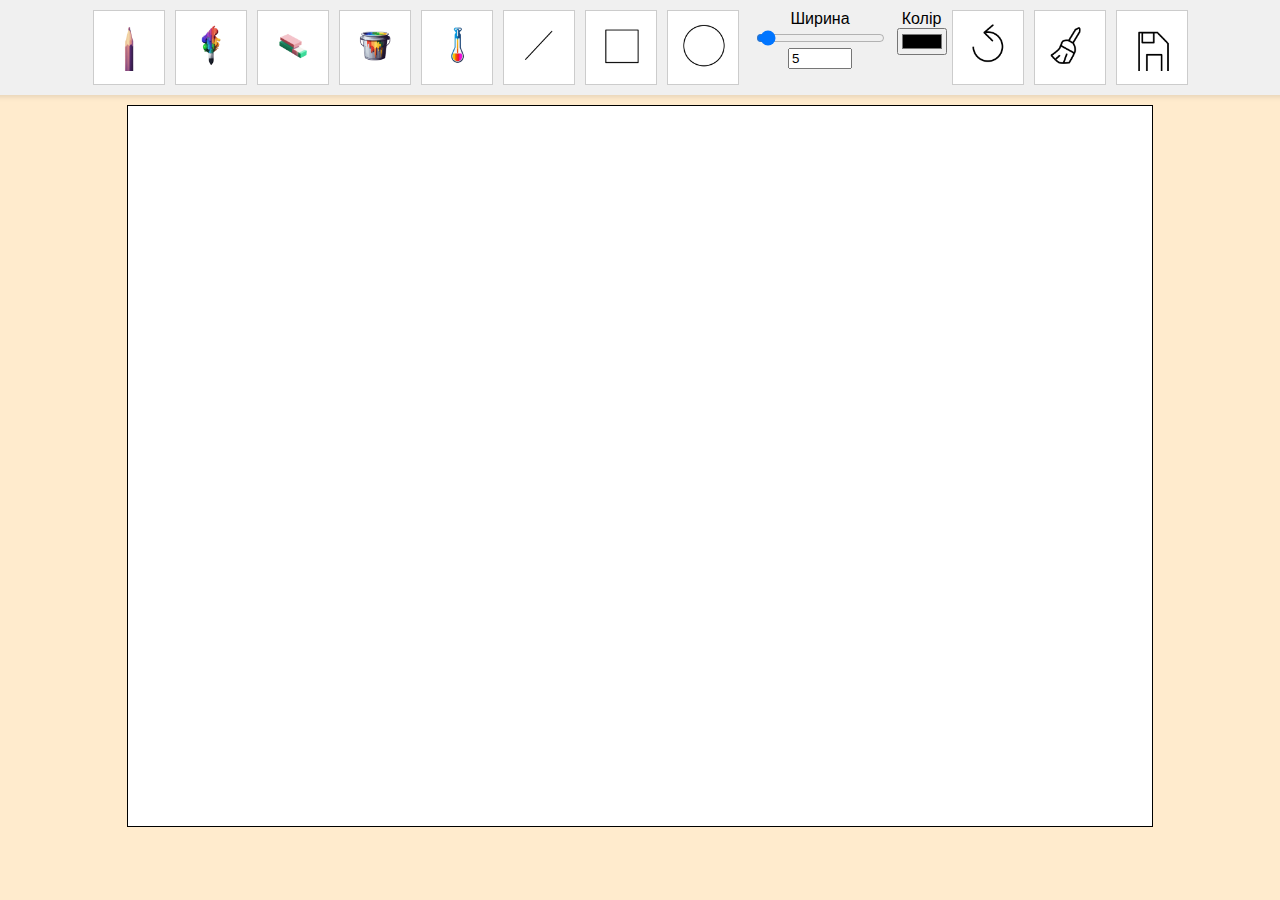
<file: index.html>
<!DOCTYPE html>
<html lang="en">
<head>
    <meta charset="UTF-8">
    <meta name="viewport" content="width=device-width, initial-scale=1.0">
    <title>Paint App</title>
    <link rel="stylesheet" href="styles.css">
</head>
<body>
    <div class="toolbar">
        <button id="pencil" class="tool">
            <img src="icons/pencil.png" width="50px" height="50px">
        </button>
        <button id="brush" class="tool">
            <img src="icons/brush.png" width="50px" height="50px">
        </button>
        <button id="eraser" class="tool">
            <img src="icons/eraser.png" width="50px" height="50px">
        </button>
        <button id="fill" class="tool">
            <img src="icons/fill.png" width="50px" height="50px">
        </button>
        <button id="eyedropper" class="tool">
            <img src="icons/eyedropper.png" width="50px" height="50px">
        </button>
        <button id="line" class="tool">
            <img src="icons/line.png" width="50px" height="50px">
        </button>
        <button id="rectangle" class="tool">
            <img src="icons/rectangle.png" width="50px" height="50px">
        </button>
        <button id="circle" class="tool">
            <img src="icons/circle.png" width="50px" height="50px">
        </button>
        <div class="slider-container">
            <div class="slider-label">Ширина</div>
            <input type="range" id="numberSlider" min="1" max="100" value="5" step="1" oninput="updateSliderValue()">
            <input type="number" id="sliderValue" class="slider-input" min="1" max="100" value="5" oninput="updateInputValue()">
        </div>
        <div class="color-container">
            <div class="color-label">Колір</div>
            <input type="color" id="color-picker">
        </div>
        <button id="undo" class="tool">
            <img src="icons/undo.png" alt="Undo" width="50px" height="50px">
        </button>
        <button id="clear" class="tool">
            <img src="icons/clear.png" alt="Clear" width="50px" height="50px">
        </button>
        <button id="download" class="tool">
            <img src="icons/download.png" alt="Download" width="50px" height="50px">
        </button>
    </div>
    <canvas id="canvas"></canvas>

    <script src="script.js"></script>
</body>
</html>
</file>
<file: styles.css>
body {
    display: flex;
    flex-direction: column;
    align-items: center;
    margin: 0;
    font-family: Arial, sans-serif;
    background-color: #ffebcd;
}

.toolbar {
    display: flex;
    justify-content: center;
    padding: 10px;
    background: #f0f0f0;
    width: 100%;
    box-shadow: 0 2px 5px rgba(0, 0, 0, 0.1);
    margin-bottom: 10px;
}

.tool {
    background: #fff;
    border: 1px solid #ccc;
    padding: 10px;
    margin: 0 5px;
    cursor: pointer;
    transition: background 0.3s;
}

.slider-container {
    display: flex;
    flex-direction: column;
    align-items: center;
    margin-left: 10px;
}

.color-container {
    display: flex;
    flex-direction: column;
    align-items: center;
    margin-left: 10px;
}

.tool:hover {
    background: #e0e0e0;
}

#canvas {
    border: 1px solid #000;
    background: #fff;
    cursor: crosshair;
}
</file>
